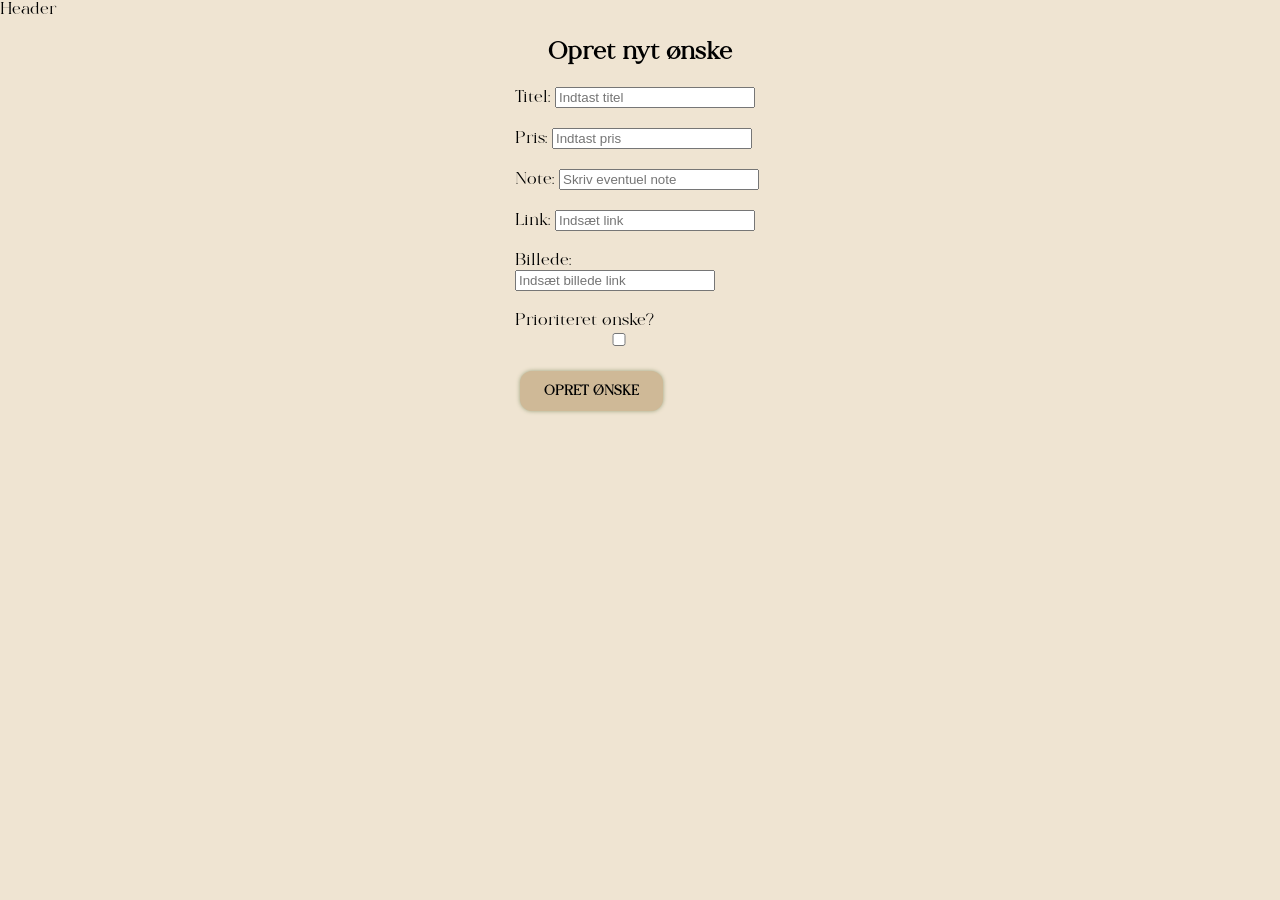
<file: Onskeskyen/src/main/resources/templates/createWish.html>
<!DOCTYPE html>
<html lang="en" xmlns:th="https://www.thymeleaf.org">
<head>
    <meta charset="UTF-8">
    <meta name="viewport" content="width=device-width, initial-scale=1.0"/>
    <title>Opret - ØnskeÆsken</title>
    <link rel="stylesheet" href="../static/style.css" th:href="@{style.css}">
</head>

<body>
<div th:replace="~{fragments/header :: header}">Header</div>
<div class="form-container">
    <div class="form-section">
        <h2>Opret nyt ønske</h2>
        <form th:action="@{/postCreateWish}" method="post">
            <label for="title">Titel:</label>
            <input type="text" id="title" name="title" placeholder="Indtast titel" required>

            <label for="price">Pris:</label>
            <input type="number" id="price" name="price" placeholder="Indtast pris" required>

            <label for="note">Note:</label>
            <input type="text" id="note" name="note" placeholder="Skriv eventuel note">
            <label for="link">Link:</label>
            <input type="text" id="link" name="link" placeholder="Indsæt link">

            <label for="wishImg">Billede:</label>
            <input type="text" id="wishImg" name="wishImg" placeholder="Indsæt billede link">

            <label for="priority">Prioriteret ønske?</label>
            <input type="checkbox" id="priority" name="priority" value="true">

            <input type="hidden" id="wishlistId" name="wishlistId" th:value="${wishlistId}">


            <button class="button" type="submit">Opret ønske</button>
        </form>
    </div>
</div>
</body>
</html>
</file>
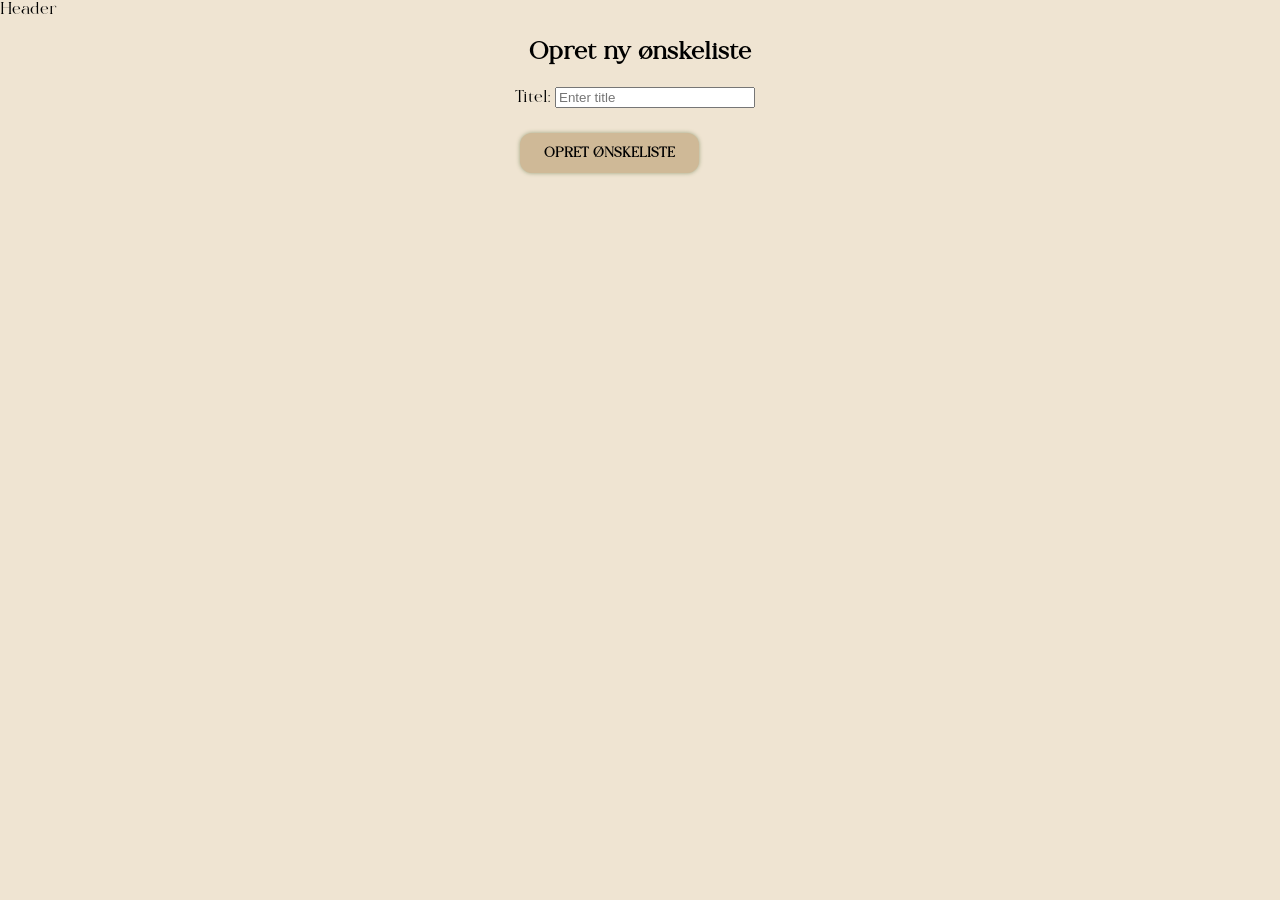
<file: Onskeskyen/src/main/resources/templates/createWishlist.html>
<!-- create.html -->
<!DOCTYPE html>
<html lang="en" xmlns:th="https://www.thymeleaf.org">
<head>
    <meta charset="UTF-8">
    <meta name="viewport" content="width=device-width, initial-scale=1.0">
    <title>Create Wishlist</title>
    <link rel="stylesheet" href="../static/style.css" th:href="@{style.css}">
</head>
<body>
<div th:replace="~{fragments/header :: header}">Header</div>
<div class="form-container">
    <div class="form-section">
        <h2>Opret ny ønskeliste</h2>
        <form th:action="@{/postCreateWishlist}" method="post">
            <label for="wishlistTitle">Titel:</label>
            <input type="text" id="wishlistTitle" name="wishlistTitle" placeholder="Enter title" required>

            <button class="button" type="submit">Opret ønskeliste</button>
        </form>
    </div>
</div>
</body>
</html>
</file>
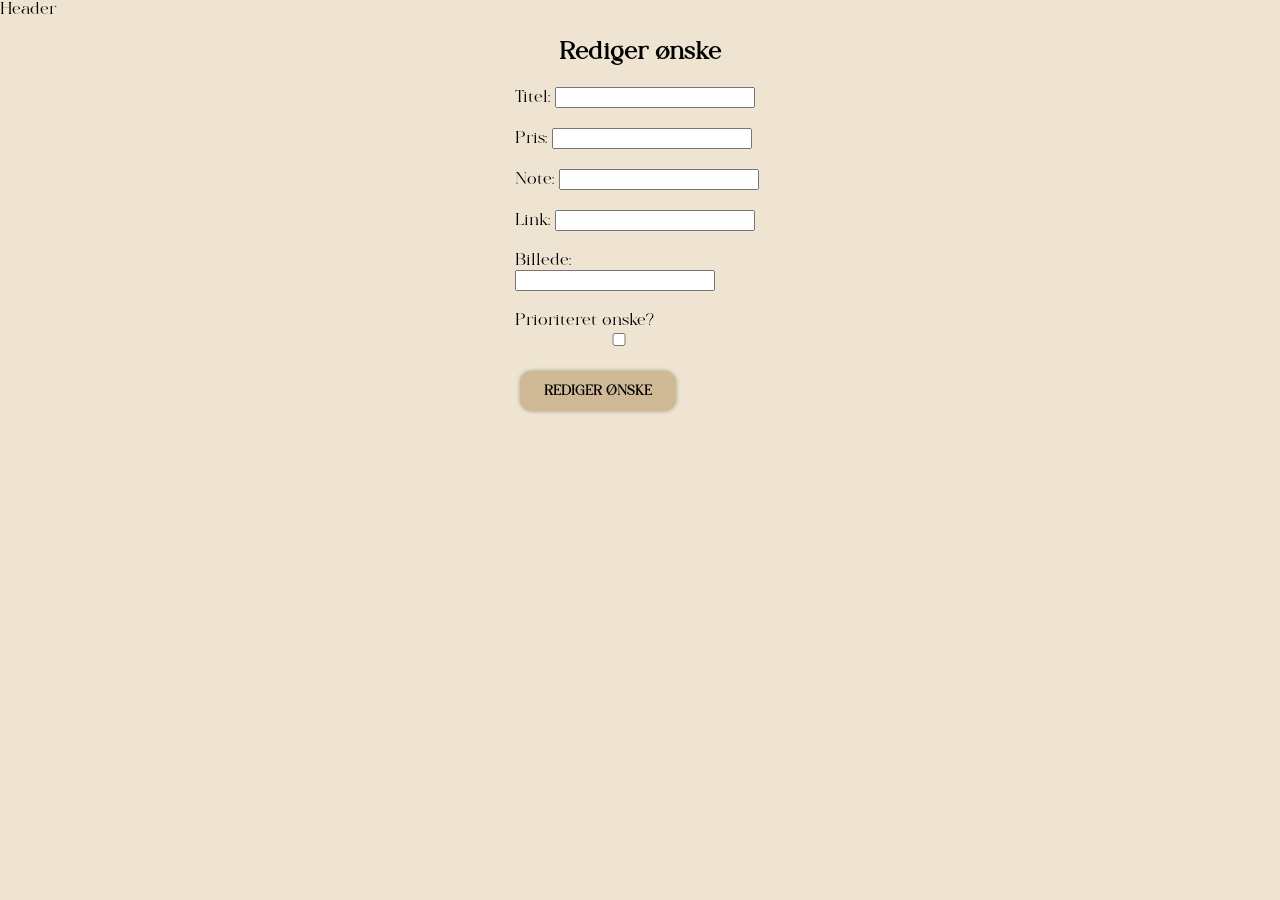
<file: Onskeskyen/src/main/resources/templates/editWish.html>
<!DOCTYPE html>
<html lang="en" xmlns:th="https://www.thymeleaf.org">
<head>
    <meta charset="UTF-8">
    <meta name="viewport" content="width=device-width, initial-scale=1.0"/>
    <title>Rediger - ØnskeÆsken</title>
    <link rel="stylesheet" href="../static/style.css" th:href="@{style.css}">

</head>

<body>
<div th:replace="~{fragments/header :: header}">Header</div>
<div class="form-container">
    <div class="form-section">
        <h2>Rediger ønske</h2>
        <form th:action="@{/postEditWish}" method="post">
            <label for="title">Titel:</label>
            <input type="text" id="title" name="title" th:value="${title}" required>

            <label for="price">Pris:</label>
            <input type="number" id="price" name="price" th:value="${price}" required>

            <label for="note">Note:</label>
            <input type="text" id="note" name="note" th:value="${note} ?: ''">
            <label for="link">Link:</label>
            <input type="text" id="link" name="link" th:value="${link} ?: ''">

            <label for="wishImg">Billede:</label>
            <input type="text" id="wishImg" name="wishImg" th:value="${wishImg}">

            <label for="priority">Prioriteret ønske?</label>
            <input type="checkbox" id="priority" name="priority" th:value="true" th:checked="${priority}">

            <input type="hidden" id="wishlistId" name="wishlistId" th:value="${wishlistId}">

            <input type="hidden" id="wishId" name="wishId" th:value="${wishId}">


            <button class="button" type="submit">Rediger ønske</button>
        </form>
    </div>
</div>
</body>
</html>
</file>
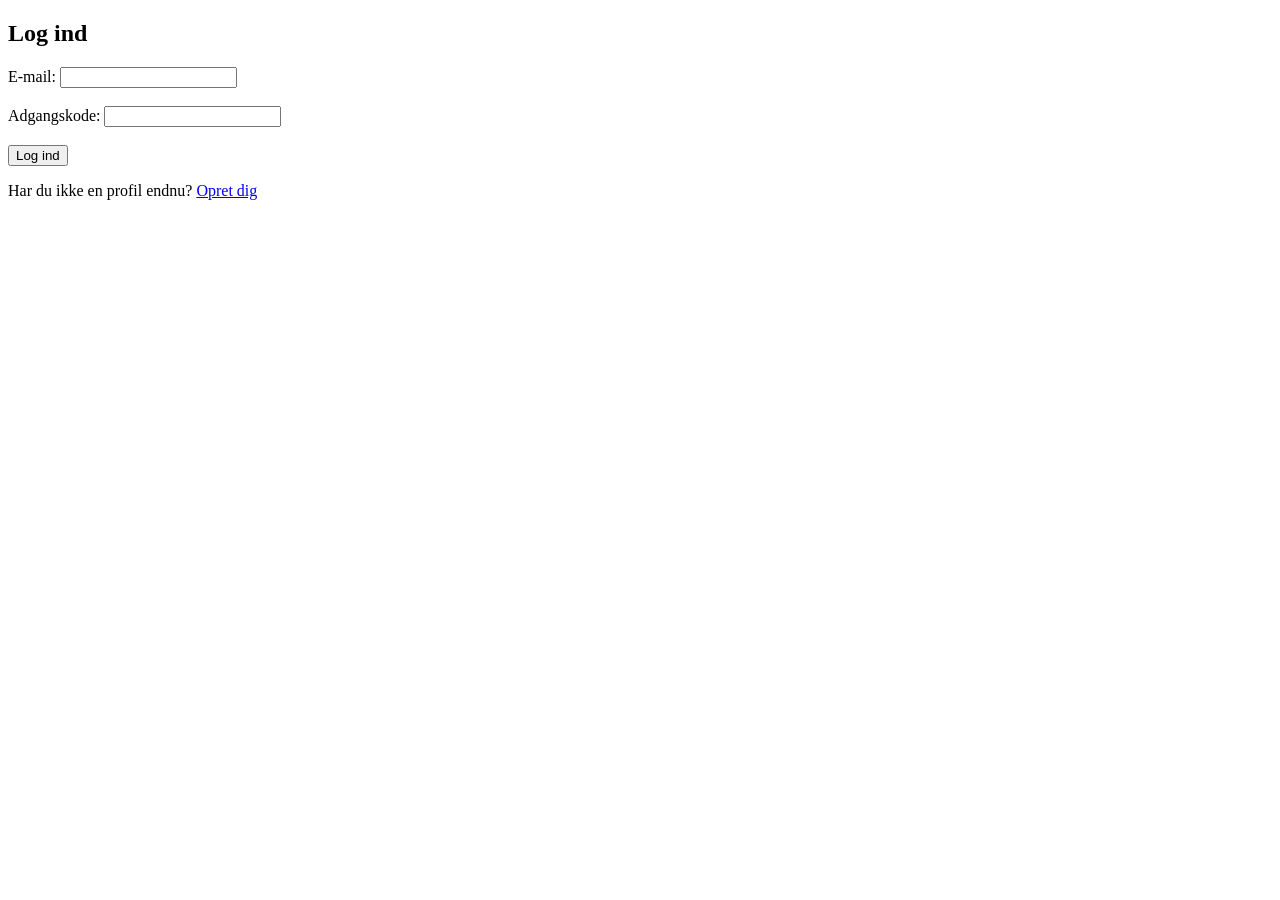
<file: Onskeskyen/src/main/resources/templates/Login.html>
<!DOCTYPE html>

<html lang="en">

<head>
    <meta charset="UTF-8">
    <title> ØnskeÆsken </title>
    <link rel="stylesheet" th:href="@{style.css}">
</head>

<body>

<h2> Log ind </h2>

<form class="form" action="../../404.html">

    <Label for="email">E-mail: </Label>
    <input type="email" id="email" required>

    <br>
    <br>

    <Label for="password">Adgangskode: </Label>
    <input type="password" id="password" required>

    <br>
    <br>

    <button type="submit">Log ind</button>

</form>


<p>
    Har du ikke en profil endnu?
    <a href="Opret.html" > Opret dig</a>
</p>



</body>

</html>
</file>
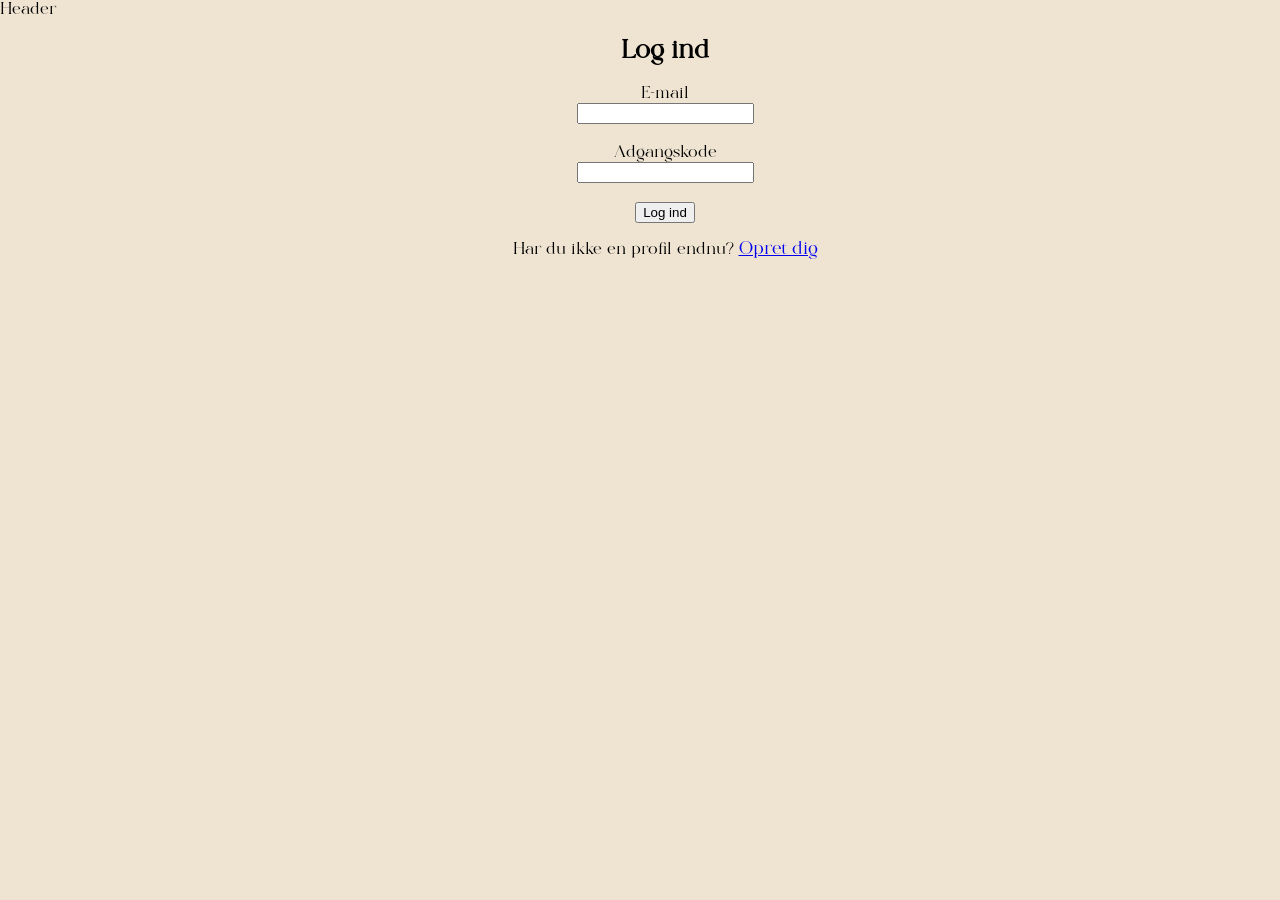
<file: Onskeskyen/src/main/resources/templates/login.html>
<!DOCTYPE html>

<html lang="en">

<head>
    <meta charset="UTF-8">
    <meta name="viewport" content="width=device-width, initial-scale=1.0"/>
    <title>ØnskeÆsken</title>
    <link rel="stylesheet" href="../static/style.css" th:href="@{style.css}">

</head>

<body>
<div th:replace="~{fragments/header :: header}">Header</div>
<div class="ex1">
    <h1> Log ind </h1>

    <Label for="email">E-mail </Label> <br>
    <input type="email" id="email" required>

    <br>
    <br>

    <Label for="password">Adgangskode </Label> <br>
    <input type="password" id="password" required>

    <br>
    <br>

    <button type="submit">Log ind</button>

    <p>
        Har du ikke en profil endnu?
        <a href="opretprofil.html"> Opret dig</a>
    </p>

</div>
</body>

</html>
</file>
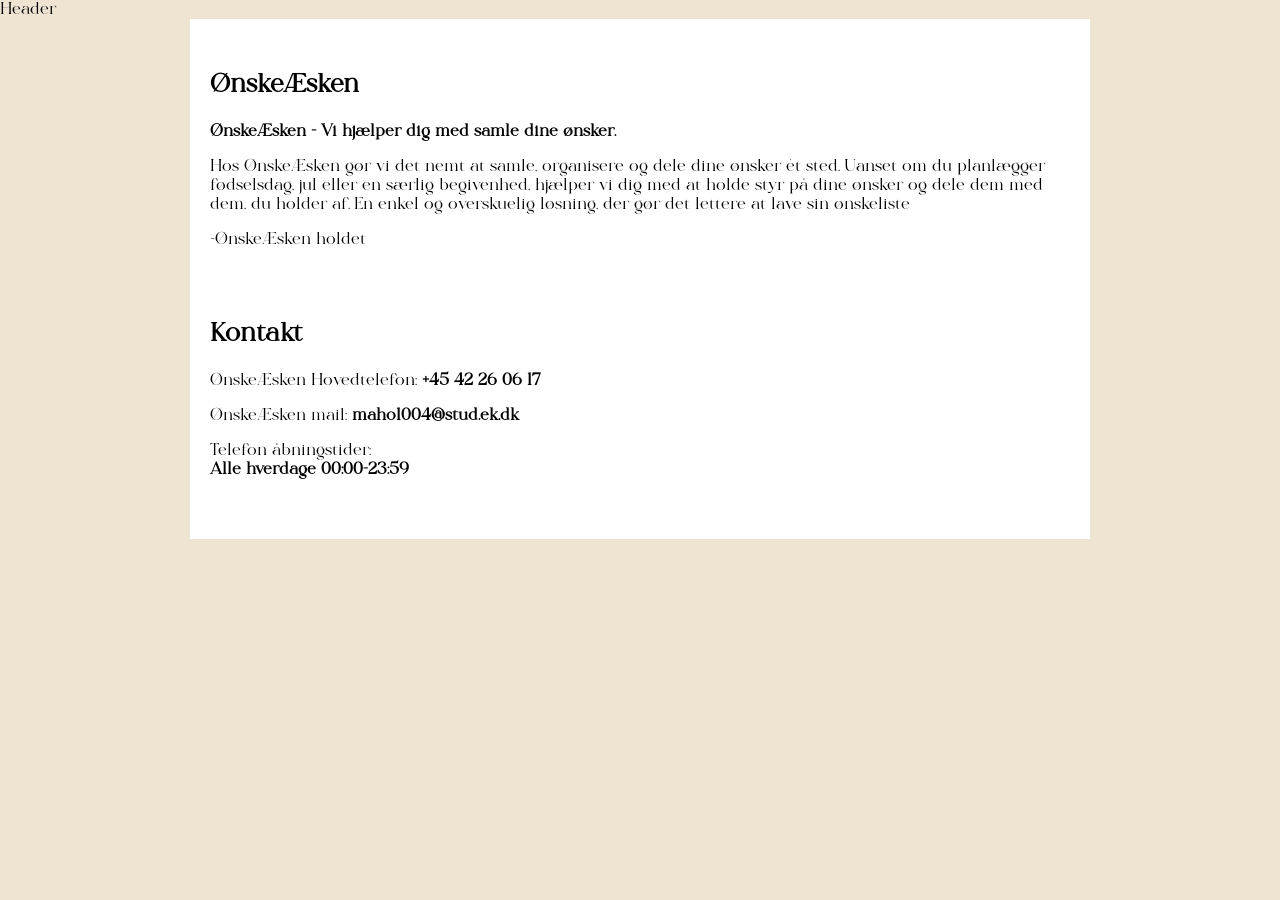
<file: Onskeskyen/src/main/resources/templates/omos.html>
<!DOCTYPE html>
<html lang="en" xmlns:th="https://www.thymeleaf.org">
<head>
    <meta charset="UTF-8">
    <meta name="viewport" content="width=device-width, initial-scale=1.0"/>
    <title>Om os - ØnskeÆsken</title>
    <link rel="stylesheet" href="../static/style.css" th:href="@{style.css}">
</head>

<body>
<div th:replace="~{fragments/header :: header}">Header</div>
<div class="container">
    <div class="flex">
        <main>
            <section>
                <h1 style="text-align: left;">ØnskeÆsken</h1>
                <p><strong>ØnskeÆsken – Vi hjælper dig med samle dine ønsker.</strong></p>

                <p>Hos ØnskeÆsken gør vi det nemt at samle, organisere og dele dine ønsker ét sted. Uanset om du
                    planlægger fødselsdag, jul eller en særlig begivenhed, hjælper vi dig med at holde styr på dine
                    ønsker og dele dem med dem, du holder af. En enkel og overskuelig løsning, der gør det lettere at
                    lave sin ønskeliste</p>
                <p><i></i> -ØnskeÆsken holdet</p>
            </section>

            <section>
                <h1 style="text-align: left;">Kontakt</h1>

                <p>ØnskeÆsken Hovedtelefon: <strong> +45 42 26 06 17</strong></p>
                <p>ØnskeÆsken mail: <strong>maho1004@stud.ek.dk</strong></p>
                <p><i></i> Telefon åbningstider: <br><strong>Alle hverdage 00:00-23:59</strong></p>
            </section>
        </main>
    </div>
</div>
</body>
</html>
</file>
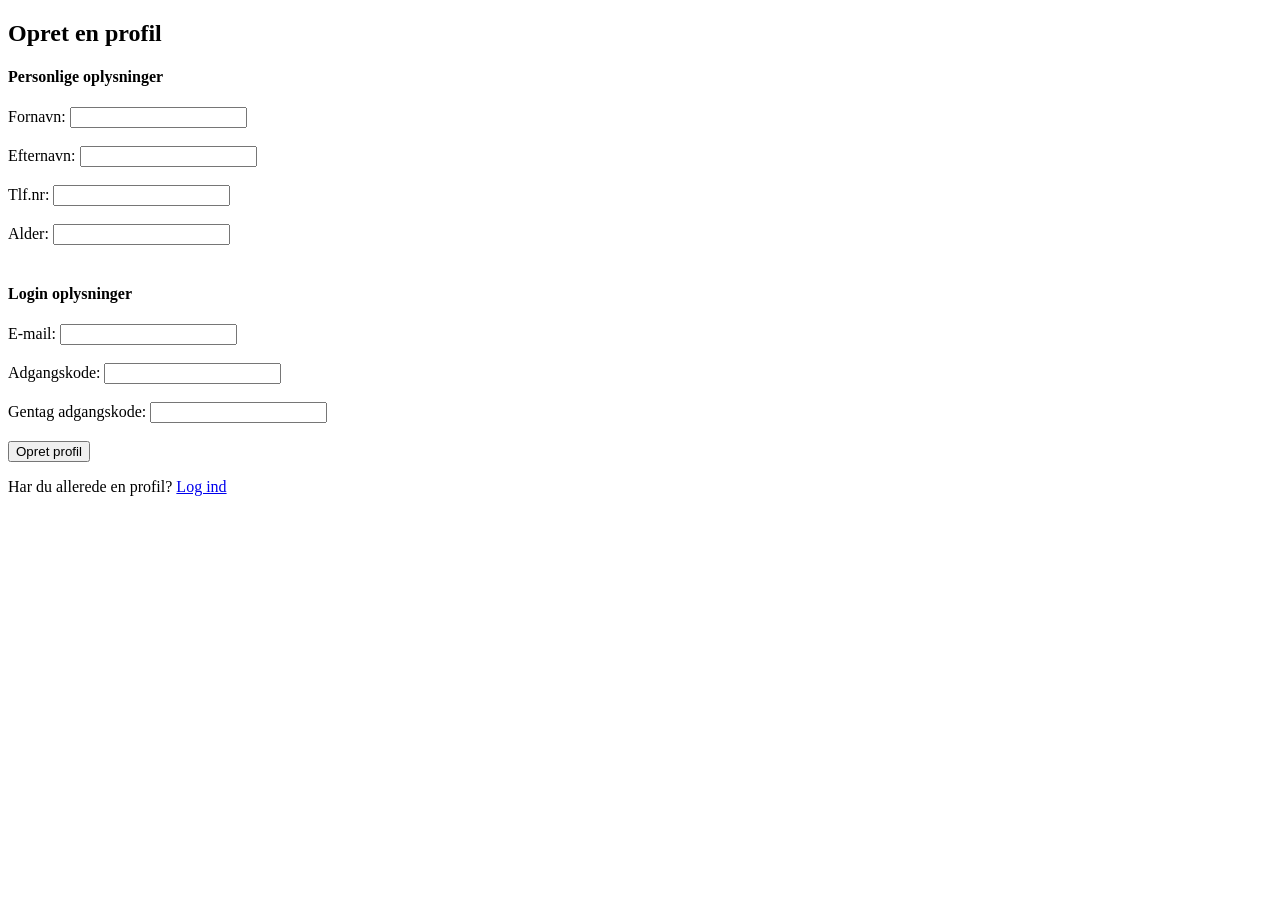
<file: Onskeskyen/src/main/resources/templates/OpretProfil.html>
<!DOCTYPE html>

<html lang="en">

<head>
    <meta charset="UTF-8">
    <title> ØnskeÆsken </title>
    <link rel="stylesheet" th:href="@{style.css}">

</head>

<body>

<h2> Opret en profil </h2>

<h4> Personlige oplysninger </h4>

<form class="form" action="../../404.html">

    <Label for="fname"> Fornavn: </Label>
    <input type="text" id="fname" required>

    <br>
    <br>

    <Label for="lname"> Efternavn: </Label>
    <input type="text" id="lname" required>

    <br>
    <br>

    <Label for="phonenumber">Tlf.nr: </Label>
    <input type="number" id="phonenumber" required>

    <br>
    <br>

    <Label for="age">Alder: </Label>
    <input type="number" id="age">

    <br>
    <br>

    <h4> Login oplysninger </h4>

    <Label for="email">E-mail: </Label>
    <input type="email" id="email" required>

    <br>
    <br>

    <Label for="password">Adgangskode: </Label>
    <input type="password" id="password" required>

    <br>
    <br>

    <Label for="repeat password"> Gentag adgangskode: </Label>
    <input type="repeat password" id="repeat password" required>

    <br>
    <br>

    <button type="submit">Opret profil</button>
</form>


<p>
    Har du allerede en profil?
    <a href="Login.html" > Log ind</a>
</p>

</body>

</html>
</file>
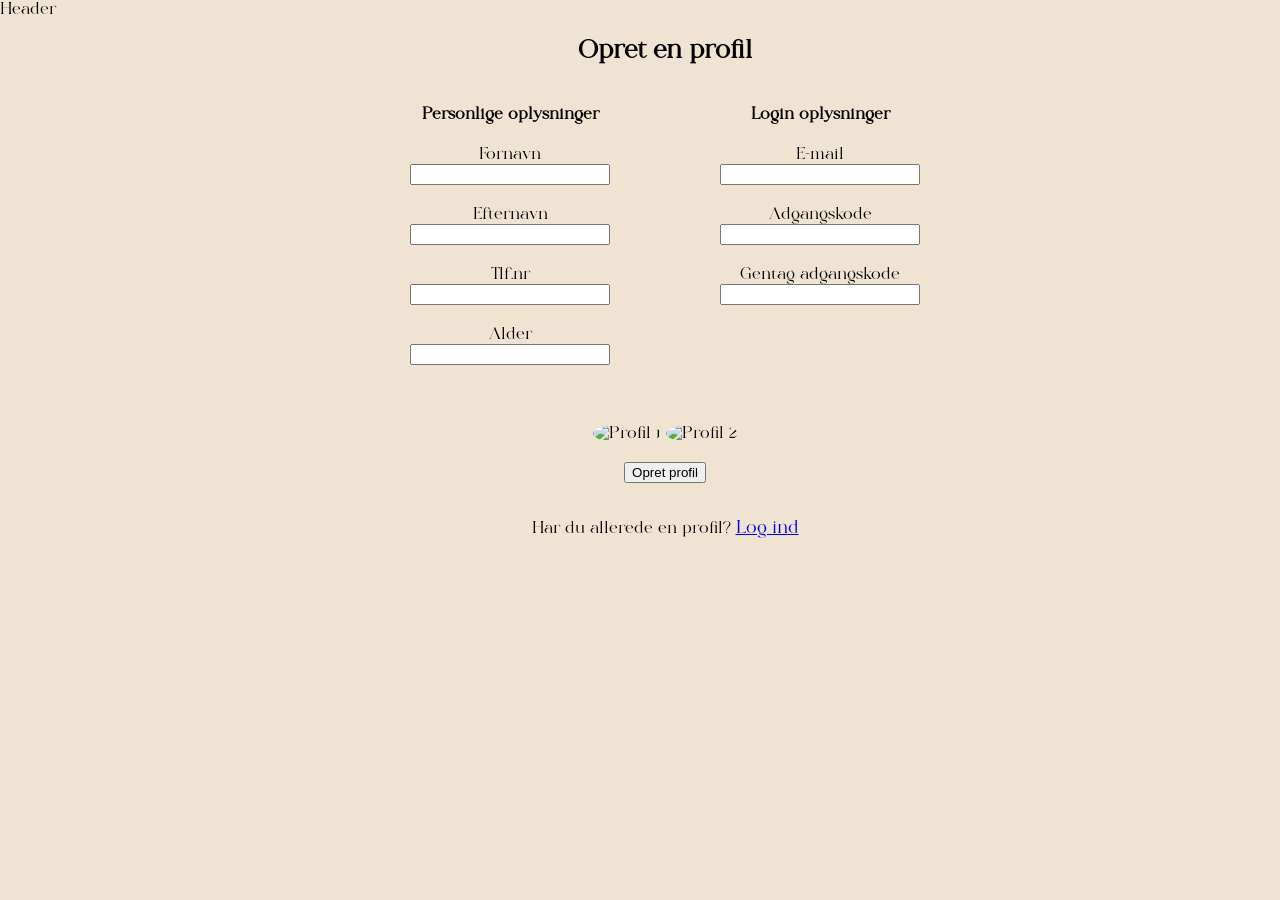
<file: Onskeskyen/src/main/resources/templates/opretprofil.html>
<!DOCTYPE html>

<html lang="en">

<head>
    <meta charset="UTF-8">
    <meta name="viewport" content="width=device-width, initial-scale=1.0"/>
    <title>ØnskeÆsken</title>
    <link rel="stylesheet" href="../static/style.css" th:href="@{style.css}">


</head>

<body>
<div th:replace="~{fragments/header :: header}">Header</div>

<div class="ex1">

    <h1>Opret en profil</h1>

    <div class="form-container">

        <!-- Personlige oplysninger -->
        <div class="form-section">

            <h4>Personlige oplysninger</h4>

            <label for="fname">Fornavn</label>
            <input type="text" id="fname" required>

            <label for="lname">Efternavn</label>
            <input type="text" id="lname" required>

            <label for="phonenumber">Tlf.nr</label>
            <input type="tel" id="phonenumber" required>

            <label for="age">Alder</label>
            <input type="number" id="age">

        </div>

        <!-- Login oplysninger -->
        <div class="form-section">

            <h4>Login oplysninger</h4>

            <label for="email">E-mail</label>
            <input type="email" id="email" required>

            <label for="password">Adgangskode</label>
            <input type="password" id="password" required>

            <label for="repeat-password">Gentag adgangskode</label>
            <input type="password" id="repeat-password" required>

        </div>

    </div>

    <br><br>

    <!-- Profilbilleder -->
    <div class="profile-avatars">
        <img th:src="@{/img-profil/avatar1.png}" alt="Profil 1" class="avatar">
        <img th:src="@{/img-profil/avatar2.png}" alt="Profil 2" class="avatar">
    </div>

    <br>

    <button type="submit">Opret profil</button>

    <br><br>

    <p>
        Har du allerede en profil?
        <a href="login.html">Log ind</a>
    </p>

</div>
</body>
</html>
</file>
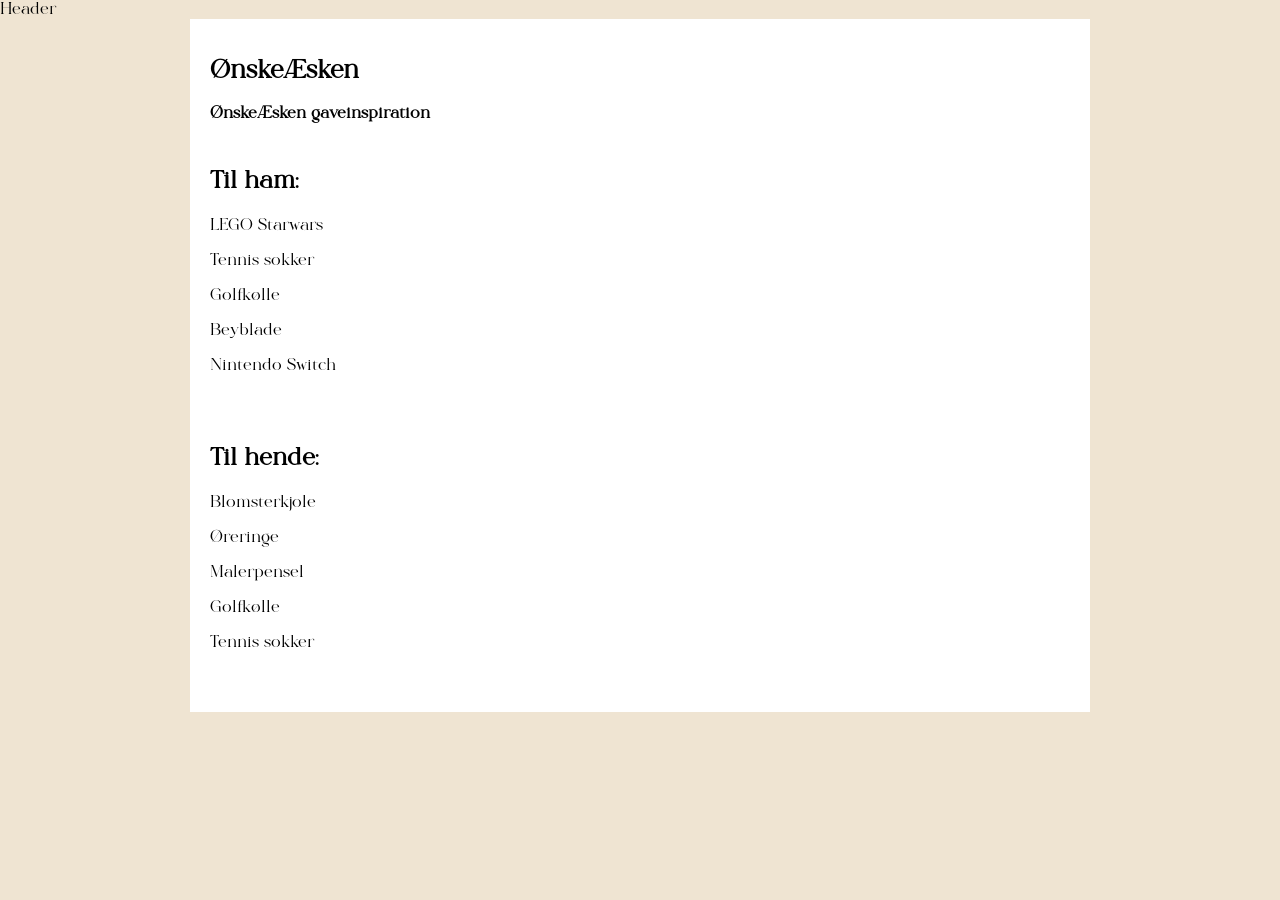
<file: Onskeskyen/src/main/resources/templates/popularwishes.html>
<!DOCTYPE html>
<html lang="en" xmlns:th="https://www.thymeleaf.org">
<head>
  <meta charset="UTF-8">
  <meta name="viewport" content="width=device-width, initial-scale=1.0"/>
  <title>Gaveinspiration - ØnskeÆsken</title>
  <link rel="stylesheet" href="../static/style.css" th:href="@{style.css}">
</head>

<body>
<div th:replace="~{fragments/header :: header}">Header</div>
<div class="container">
  <div class="flex">
    <main>

        <h1 style="text-align: left;">ØnskeÆsken</h1>
        <p><strong>ØnskeÆsken gaveinspiration</strong></p>

      <section id="tilham">
        <h2>Til ham:</h2>

        <p>LEGO Starwars</p>
        <p>Tennis sokker</p>
        <p>Golfkølle</p>
        <p>Beyblade</p>
        <p>Nintendo Switch</p>
      </section>

      <section id=tilhende>
        <h2>Til hende:</h2>

        <p>Blomsterkjole</p>
        <p>Øreringe</p>
        <p>Malerpensel</p>
        <p>Golfkølle</p>
        <p>Tennis sokker</p>

      </section>
    </main>
  </div>
</div>
</body>
</html>
</file>
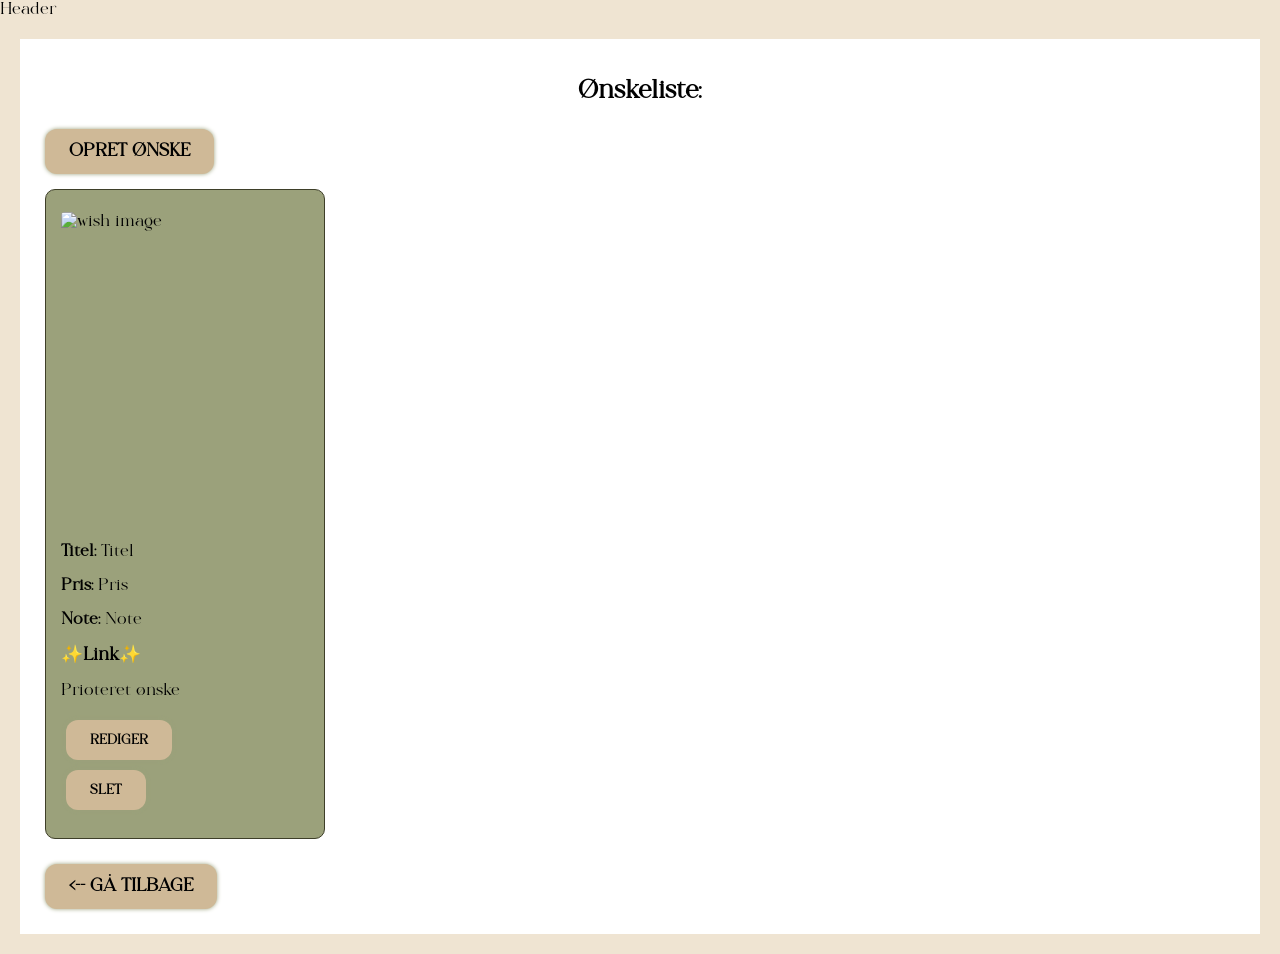
<file: Onskeskyen/src/main/resources/templates/wishes.html>
<!DOCTYPE html>
<html lang="en" xmlns:th="https://www.thymeleaf.org">

<head>
    <meta charset="UTF-8">
    <meta name="viewport" content="width=device-width, initial-scale=1.0"/>
    <title>Ønsker - ØnskeÆsken</title>
    <link rel="stylesheet" href="../static/style.css" th:href="@{style.css}">

</head>

<body>
<div th:replace="~{fragments/header :: header}">Header</div>
<div class="wishContainer">
    <main>

      <h1>
        <label>Ønskeliste:</label>
        <span th:text="${wishlistId}"></span>
      </h1>

      <!-- The passed listOfWishes can be used in this HTML file (see HomeController.getAllWishes())-->
      <a class="button" th:href="@{/getCreateWish(wishlistId=${wishlistId})}">
        Opret ønske
      </a>



      <div class="wishScroll">
      <div class="wishBox" th:each="wish : ${listOfWishes}">
        <img th:src="@{${wish.getWishImg()}}" alt="wish image"/>
        <div>
          <label>Titel:</label>
          <span th:text="${wish.getTitle()}">Titel</span>
        </div>

        <div>
          <label>Pris:</label>
          <span th:text="${wish.getPrice()} + DKK">Pris</span>
        </div>

        <div>
          <label>Note:</label>
          <span th:text="${wish.getNote()}">Note</span>
        </div>

        <div>
          <label><a th:href="${wish.getLink()}">✨Link✨</a></label>
        </div>

        <div>
          <span th:if="${wish.getPriority()}">Prioteret ønske</span>
        </div>

        <!-- This GET request sends the selected wish data to the controller when the user clicks
              on Rediger. the controller uses this information to prepare the edit viev (see WishController)-->
        <div>
          <form th:action="@{/getEditWish}" method="get">
            <input type="hidden" name="wishId" th:value="${wish.getWishId()}">
            <input type="hidden" name="wishlistId" th:value="${wish.getWishlistId()}">
            <input type="hidden" name="title" th:value="${wish.getTitle()}">
            <input type="hidden" name="price" th:value="${wish.getPrice()}">
            <input type="hidden" name="note" th:value="${wish.getNote()}">
            <input type="hidden" name="link" th:value="${wish.getLink()}">
            <input type="hidden" name="wishImg" th:value="${wish.getWishImg()}">
            <input type="hidden" name="priority" th:value="${wish.getPriority()}">

            <button class="button" type="submit">Rediger</button>
          </form>
              <form th:action="@{/postDeleteWish}" method="post">
                <input type="hidden" name="wishId" th:value="${wish.getWishId()}">
                <input type="hidden" name="wishlistId" th:value="${wish.getWishlistId()}">

                <button class="button" type="submit">Slet</button>
              </form>
        </div>



      </div>
      </div>
      <a class="button" th:href="@{/wishlist}"><-- GÅ TILBAGE</a>
    </main>
  </div>

</body>

</html>
</file>
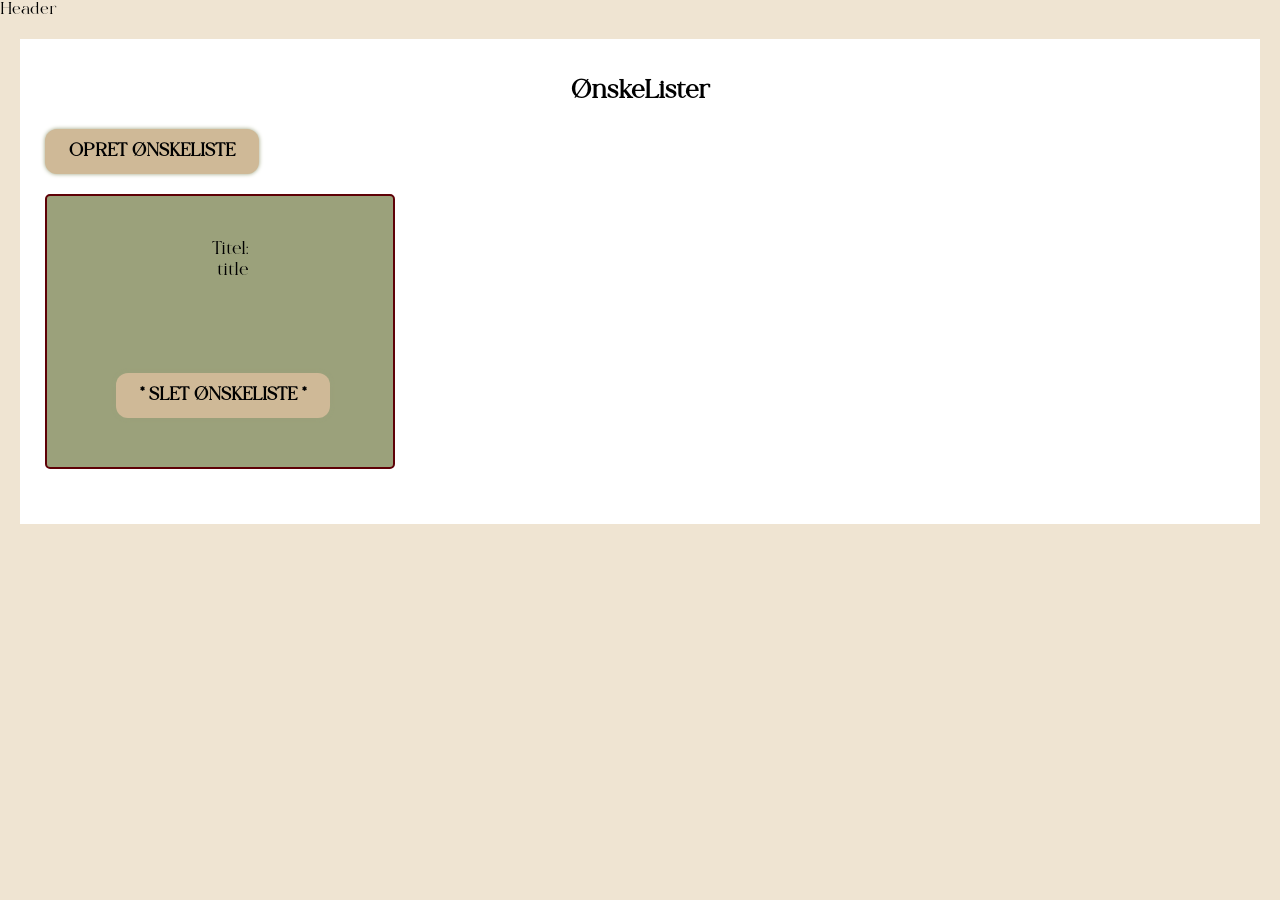
<file: Onskeskyen/src/main/resources/templates/wishlist.html>
<!DOCTYPE html>
<html lang="en" xmlns:th="https://www.thymeleaf.org">
<head>
    <meta charset="UTF-8">
    <meta name="viewport" content="width=device-width, initial-scale=1.0"/>
    <title>Ønskelister - ØnskeÆsken</title>
    <link rel="stylesheet" href="../static/style.css" th:href="@{style.css}">

</head>

<body>
<div th:replace="~{fragments/header :: header}">Header</div>
    <div class="wishContainer">
        <main>
            <h1>ØnskeLister</h1>

            <a class="button" th:href="@{/getCreateWishlist(userWishlistId=${userWishlistId})}">
                Opret ønskeliste
            </a>


            <div class="wishScroll">
                <div class="boxMedium" th:each="wishlist : ${listOfWishlist}">
                    <a th:href="@{/getWishes(wishlistId=${wishlist.wishlistId}, wishlistTitle=${wishlist.wishlistTitle})}" class="btn">
                        <div>
                            <label>Titel:</label>
                            <span th:text="${wishlist.wishlistTitle}">title</span>
                        </div>
                    </a>

                    <form th:action="@{/postDeleteWishlist}" method="post">
                        <input type="hidden" name="wishlistId" th:value="${wishlist.getWishlistId()}">

                        <button class="button" type="submit">
                            <a th:action="@{/postDeleteWishlist}">* Slet Ønskeliste *</a>
                        </button>
                    </form>
                </div>
            </div>
        </main>
    </div>
</body>
</html>
</file>
